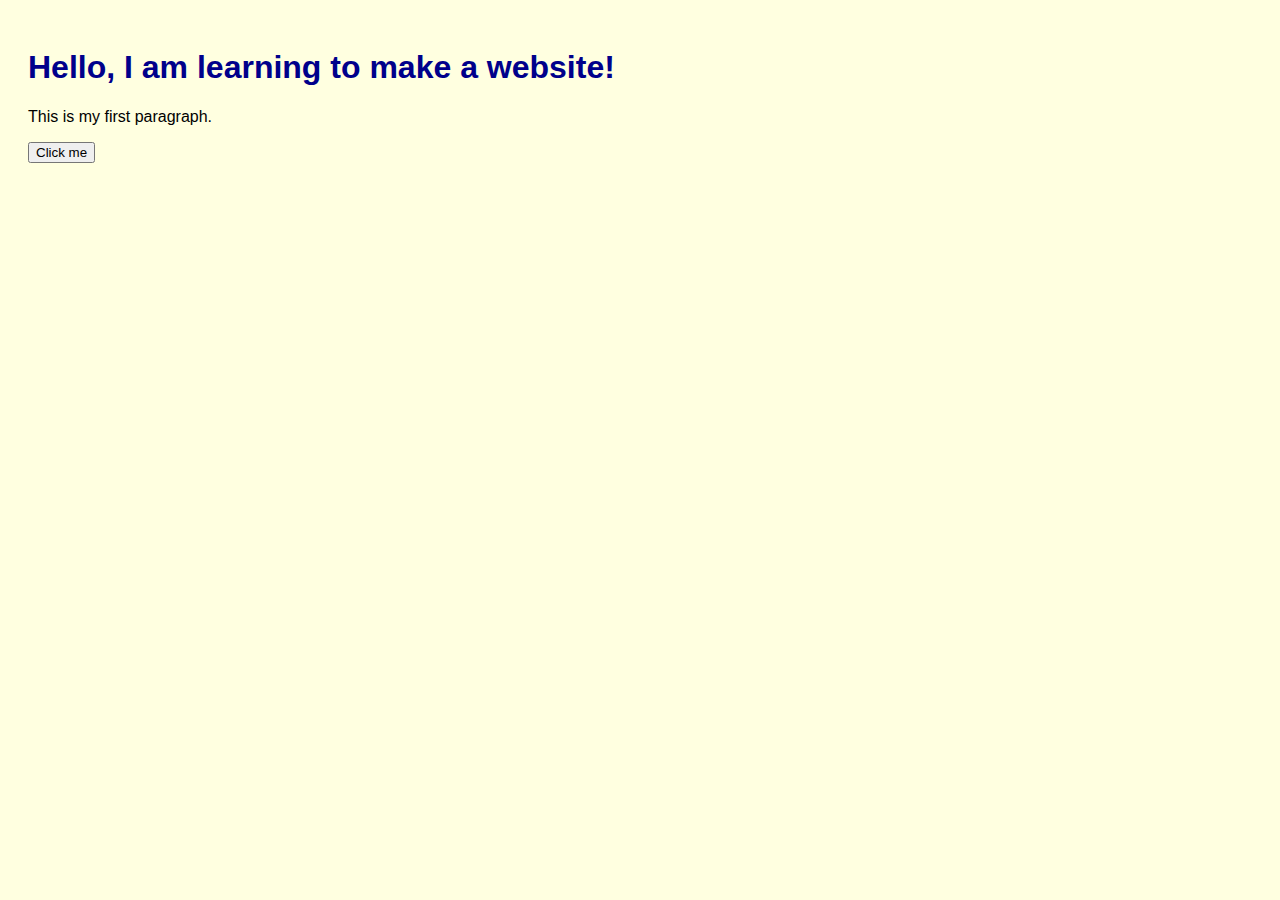
<file: index.html>
<!DOCTYPE html>
<html>
  <head>
    <title>GST Manyue</title>
    <link rel="stylesheet" href="style.css">
  </head>
  <body>
    <h1>Hello, I am learning to make a website!</h1>
    <p>This is my first paragraph.</p>
    <button onclick="sayHello()">Click me</button>

    <script src="script.js"></script>
  </body>
</html>
</file>
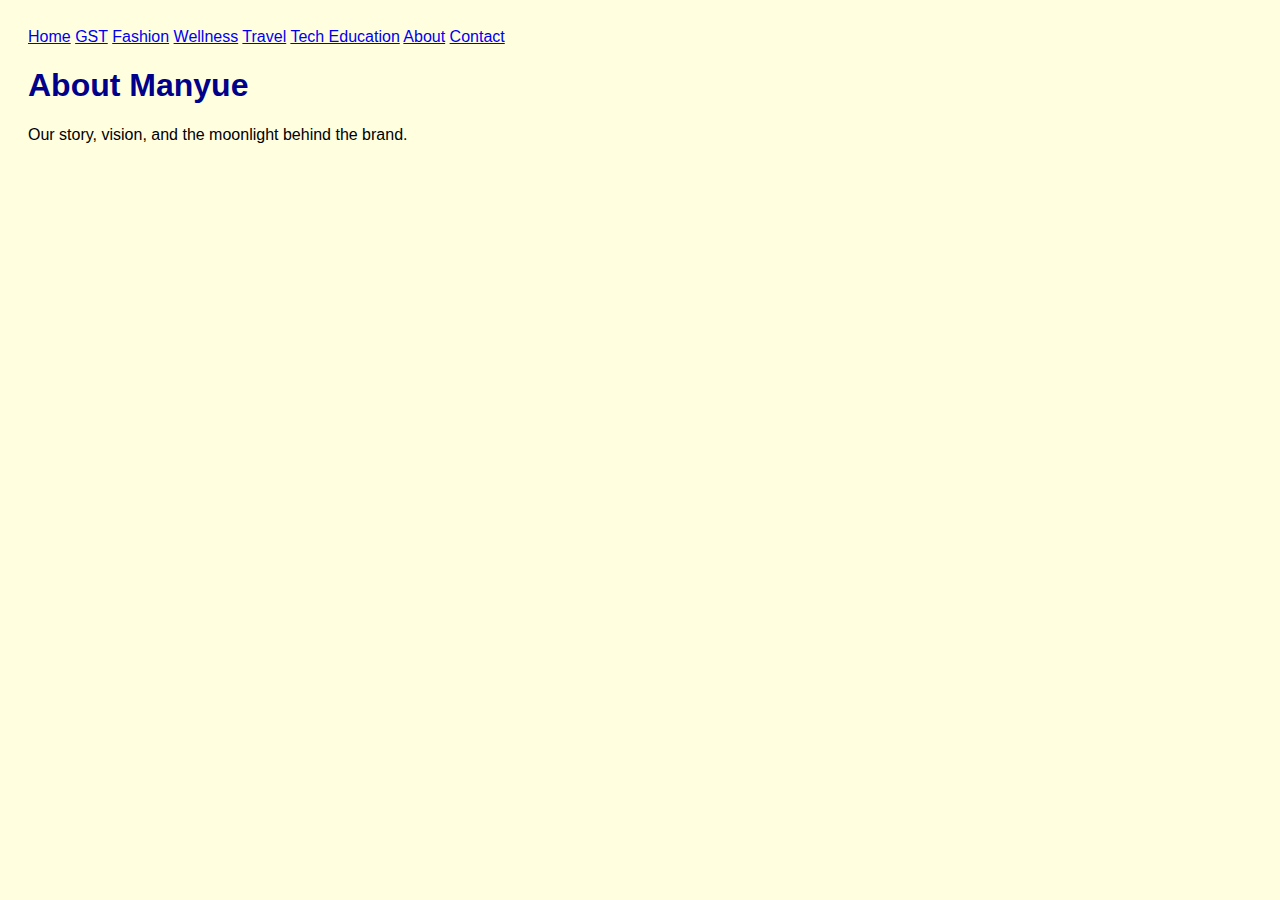
<file: about.html>
<!DOCTYPE html>
<html>
<head>
  <title>About Manyue</title>
  <link rel="stylesheet" href="style.css">
</head>
<body>
  
<nav>
  <a href="index.html">Home</a>
  <a href="GST.html">GST</a>
  <a href="fashion.html">Fashion</a>
  <a href="wellness.html">Wellness</a>
  <a href="travel.html">Travel</a>
  <a href="tech.html">Tech Education</a>
  <a href="about.html">About</a>
  <a href="contact.html">Contact</a>
</nav>

  <main>
    <h1>About Manyue</h1>
    <p>Our story, vision, and the moonlight behind the brand.</p>
  </main>
</body>
</html>
</file>
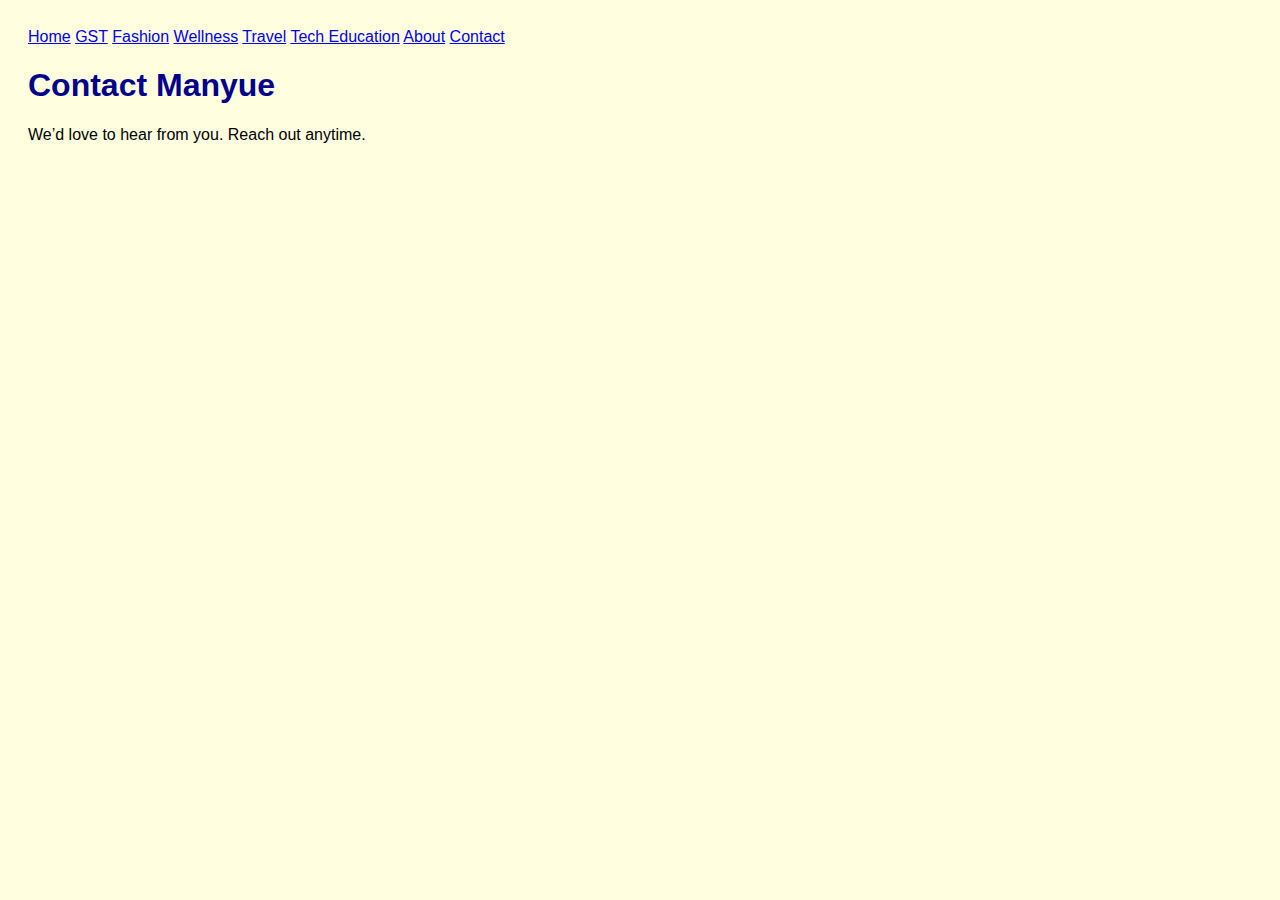
<file: contact.html>
<!DOCTYPE html>
<html>
<head>
  <title>Contact Manyue</title>
  <link rel="stylesheet" href="style.css">
</head>
<body>
  
<nav>
  <a href="index.html">Home</a>
  <a href="GST.html">GST</a>
  <a href="fashion.html">Fashion</a>
  <a href="wellness.html">Wellness</a>
  <a href="travel.html">Travel</a>
  <a href="tech.html">Tech Education</a>
  <a href="about.html">About</a>
  <a href="contact.html">Contact</a>
</nav>

  <main>
    <h1>Contact Manyue</h1>
    <p>We’d love to hear from you. Reach out anytime.</p>
  </main>
</body>
</html>
</file>
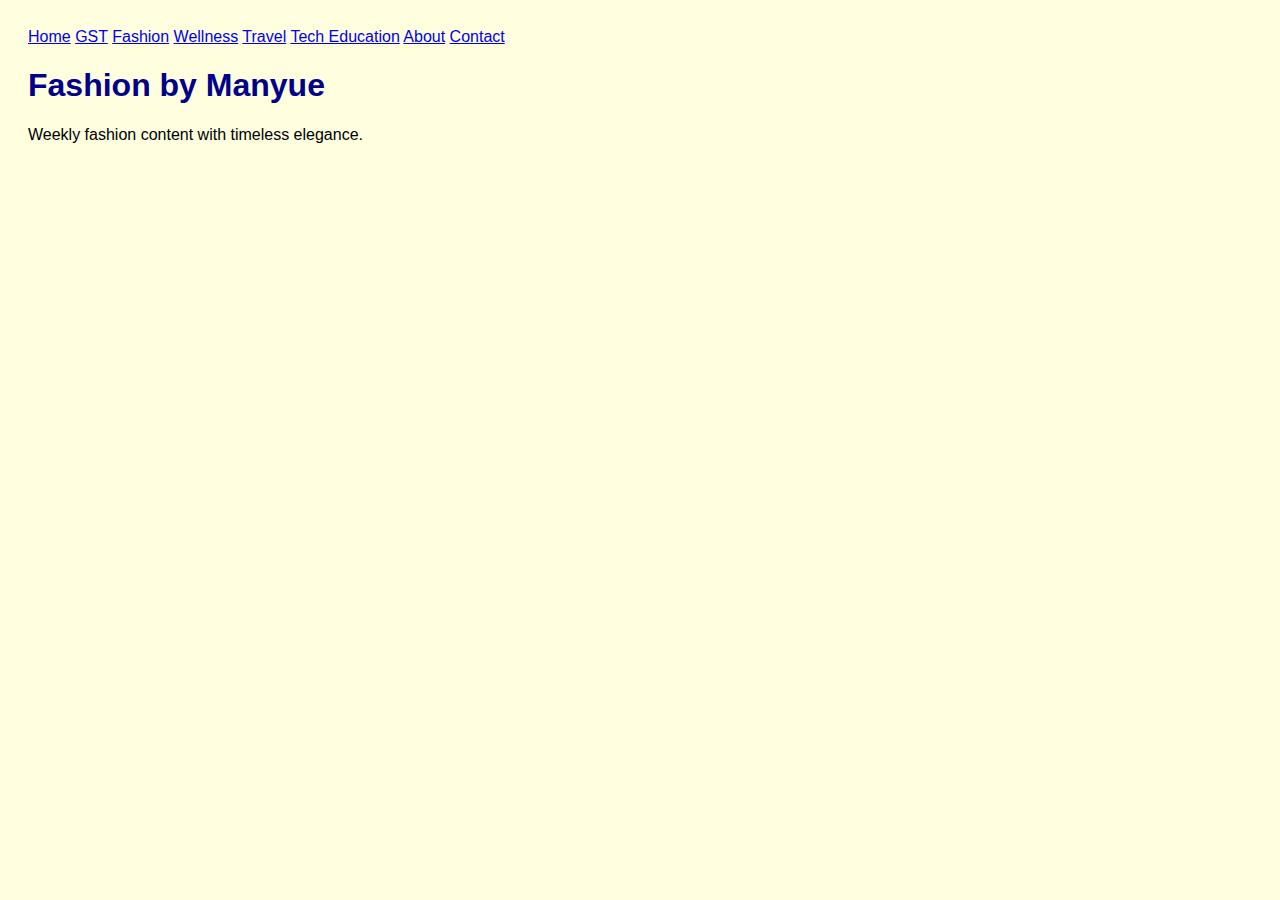
<file: fashion.html>
<!DOCTYPE html>
<html>
<head>
  <title>Fashion by Manyue</title>
  <link rel="stylesheet" href="style.css">
</head>
<body>
  
<nav>
  <a href="index.html">Home</a>
  <a href="GST.html">GST</a>
  <a href="fashion.html">Fashion</a>
  <a href="wellness.html">Wellness</a>
  <a href="travel.html">Travel</a>
  <a href="tech.html">Tech Education</a>
  <a href="about.html">About</a>
  <a href="contact.html">Contact</a>
</nav>

  <main>
    <h1>Fashion by Manyue</h1>
    <p>Weekly fashion content with timeless elegance.</p>
  </main>
</body>
</html>
</file>
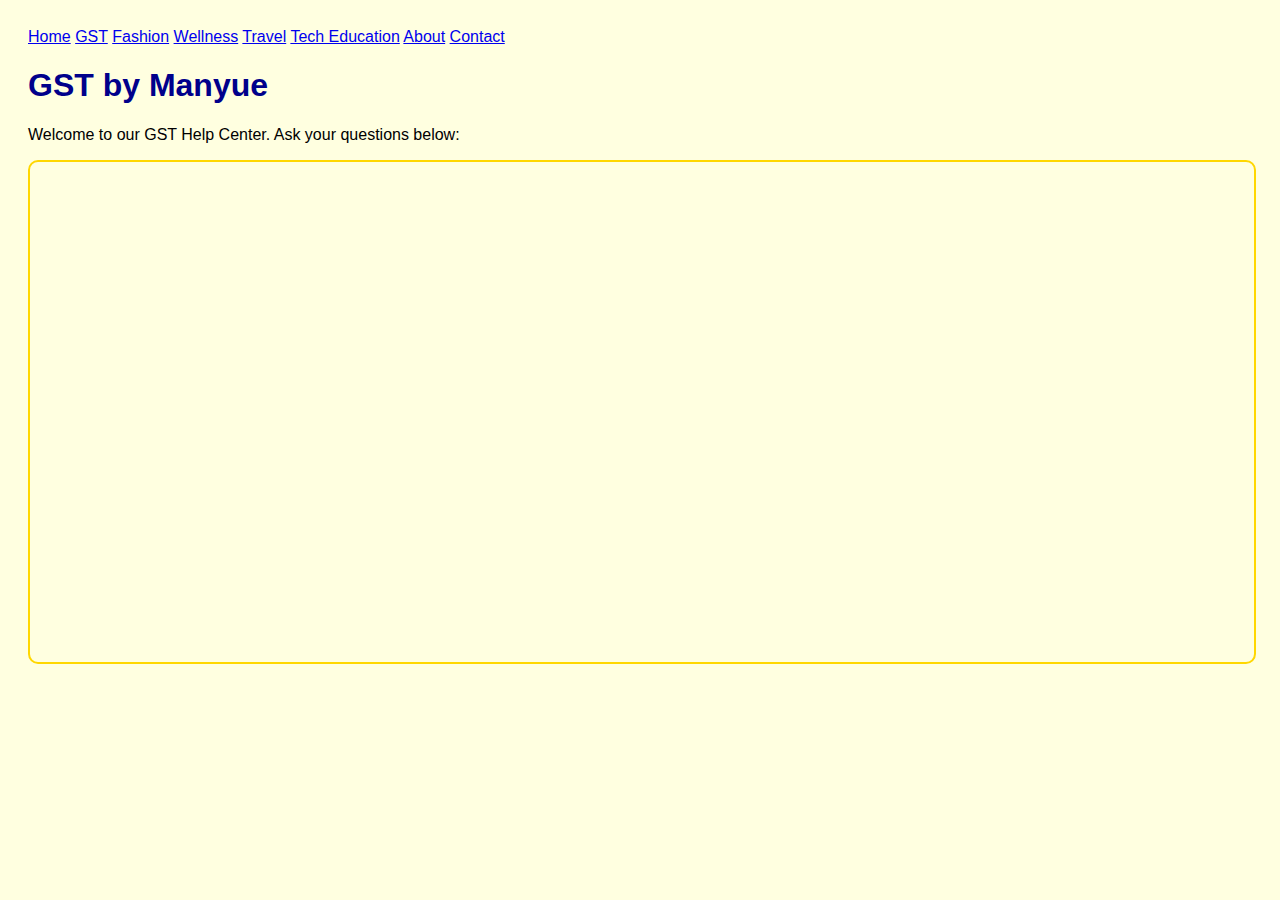
<file: GST.html>
<!DOCTYPE html>
<html>
<head>
  <title>GST by Manyue</title>
  <link rel="stylesheet" href="style.css">
</head>

<body>
  
<nav>
  <a href="index.html">Home</a>
  <a href="GST.html">GST</a>
  <a href="fashion.html">Fashion</a>
  <a href="wellness.html">Wellness</a>
  <a href="travel.html">Travel</a>
  <a href="tech.html">Tech Education</a>
  <a href="about.html">About</a>
  <a href="contact.html">Contact</a>
</nav>

  <main>
    <main>
  <h1>GST by Manyue</h1>
  <p>Welcome to our GST Help Center. Ask your questions below:</p>

  <div id="chatbot-box" style="width: 100%; height: 500px; border: none; margin-top: 1em;">
    <iframe 
      src="https://cdn.botpress.cloud/webchat/v3.0/shareable.html?configUrl=https://files.bpcontent.cloud/2024/11/13/12/20241113124709-NSVHBN55.json" 
      width="100%" 
      height="100%" 
      style="border: 2px solid #FFD700; border-radius: 10px;">
    </iframe>
  </div>

  </main>
</body>
</html>
</file>
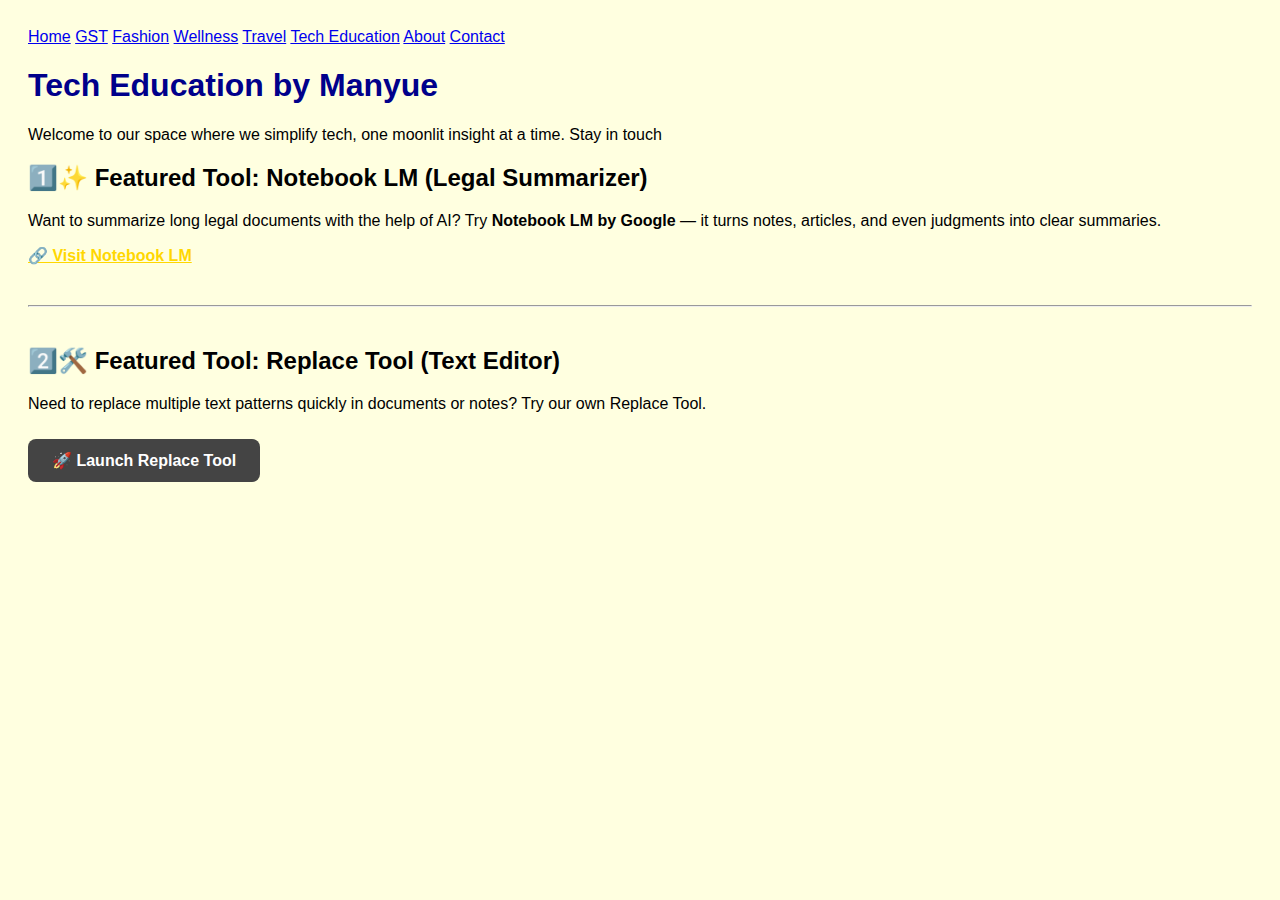
<file: tech.html>
<!DOCTYPE html>
<html>
<head>
  <title>Tech Education by Manyue</title>
  <link rel="stylesheet" href="style.css">
</head>
<body>
  
<nav>
  <a href="index.html">Home</a>
  <a href="GST.html">GST</a>
  <a href="fashion.html">Fashion</a>
  <a href="wellness.html">Wellness</a>
  <a href="travel.html">Travel</a>
  <a href="tech.html">Tech Education</a>
  <a href="about.html">About</a>
  <a href="contact.html">Contact</a>
</nav>

  <main>
    
  <h1>Tech Education by Manyue</h1>
  <p>Welcome to our space where we simplify tech, one moonlit insight at a time. Stay in touch</p>
 
    <!-- Tool 1 -->
  <h2>1️⃣✨ Featured Tool: Notebook LM (Legal Summarizer)</h2>
  <p>
    Want to summarize long legal documents with the help of AI? 
    Try <strong>Notebook LM by Google</strong> — it turns notes, articles, and even judgments into clear summaries.
  </p>
  <a href="https://notebooklm.google.com/notebook/784abae7-4651-409c-ba71-8871705479cb?authuser=1" target="_blank" style="color: #FFD700; font-weight: bold;">
    🔗 Visit Notebook LM
  </a>
  <hr style="margin: 40px 0;">

  <!-- Tool 2 -->
 <h2>2️⃣🛠️ Featured Tool: Replace Tool (Text Editor)</h2>
<p>
  Need to replace multiple text patterns quickly in documents or notes? Try our own Replace Tool.
</p>
<a href="https://replace-tool.onrender.com" target="_blank"
   style="display: inline-block; background-color: #444; color: #fff;
          padding: 12px 24px; border-radius: 8px; text-decoration: none;
          font-weight: bold; margin-top: 10px;">
  🚀 Launch Replace Tool
</a>

</main>
</body>
</html>
</file>
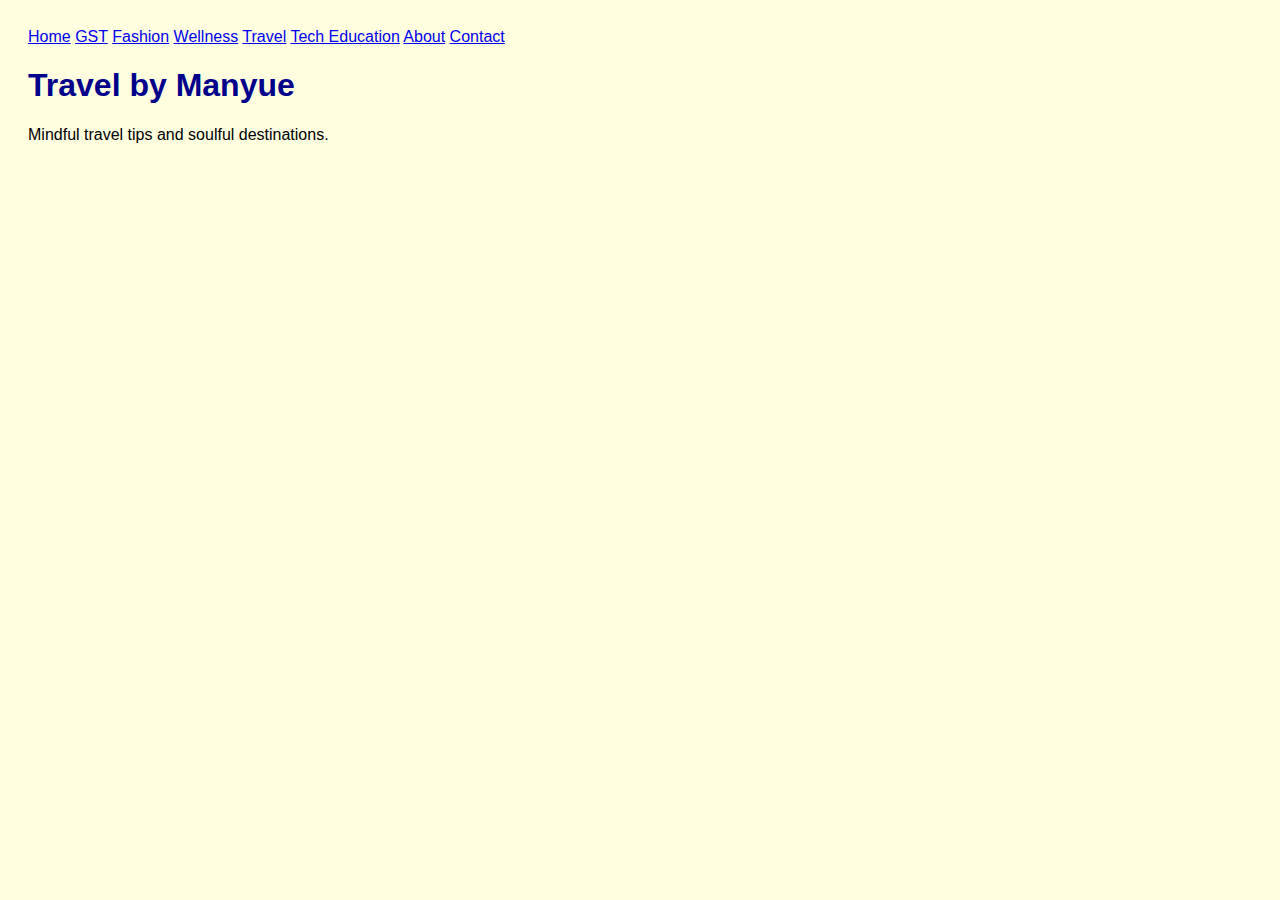
<file: travel.html>
<!DOCTYPE html>
<html>
<head>
  <title>Travel by Manyue</title>
  <link rel="stylesheet" href="style.css">
</head>
<body>
  
<nav>
  <a href="index.html">Home</a>
  <a href="GST.html">GST</a>
  <a href="fashion.html">Fashion</a>
  <a href="wellness.html">Wellness</a>
  <a href="travel.html">Travel</a>
  <a href="tech.html">Tech Education</a>
  <a href="about.html">About</a>
  <a href="contact.html">Contact</a>
</nav>

  <main>
    <h1>Travel by Manyue</h1>
    <p>Mindful travel tips and soulful destinations.</p>
  </main>
</body>
</html>
</file>
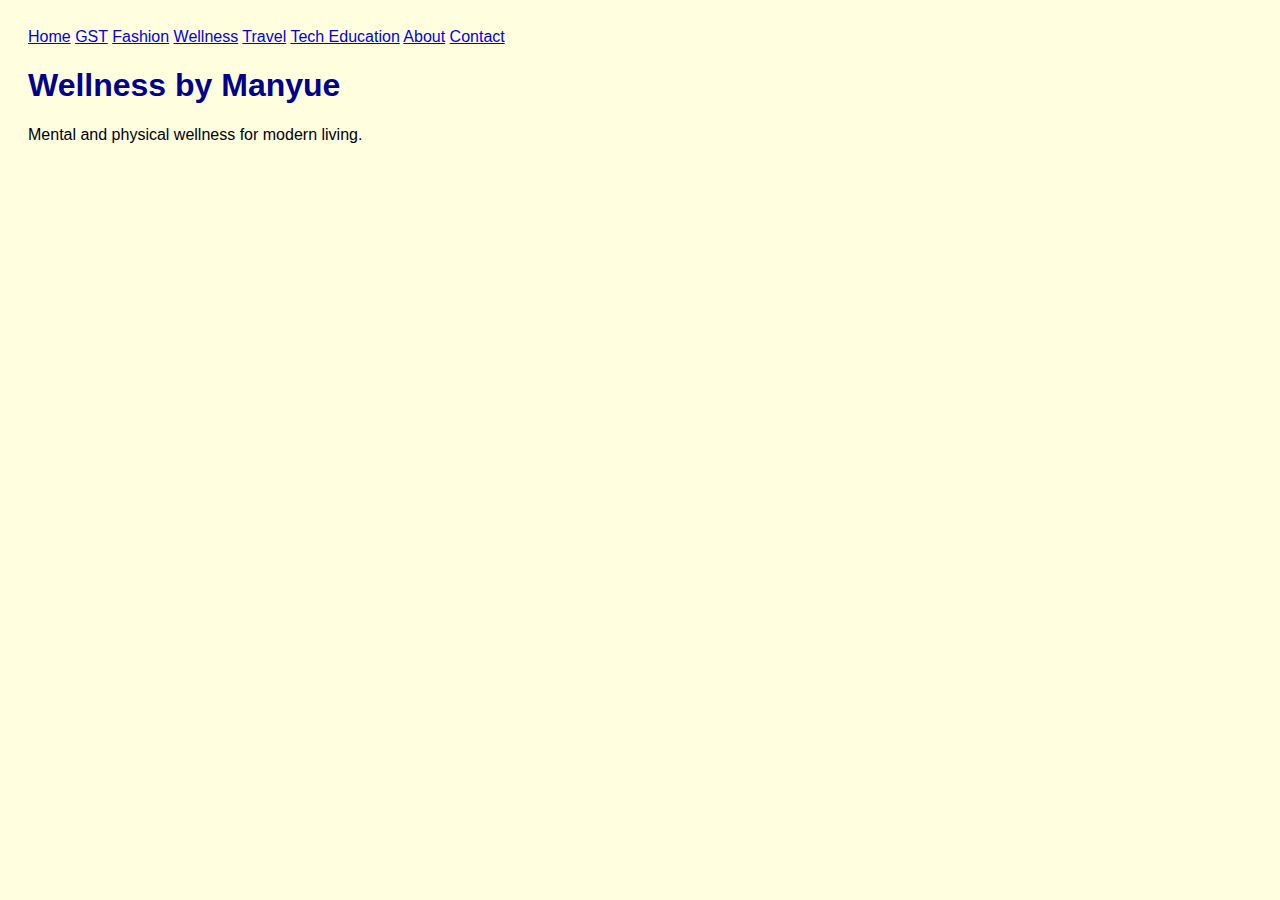
<file: wellness.html>
<!DOCTYPE html>
<html>
<head>
  <title>Wellness by Manyue</title>
  <link rel="stylesheet" href="style.css">
</head>
<body>
  
<nav>
  <a href="index.html">Home</a>
  <a href="GST.html">GST</a>
  <a href="fashion.html">Fashion</a>
  <a href="wellness.html">Wellness</a>
  <a href="travel.html">Travel</a>
  <a href="tech.html">Tech Education</a>
  <a href="about.html">About</a>
  <a href="contact.html">Contact</a>
</nav>

  <main>
    <h1>Wellness by Manyue</h1>
    <p>Mental and physical wellness for modern living.</p>
  </main>
</body>
</html>
</file>
<file: style.css>
body {
  background-color: lightyellow;
  font-family: Arial;
  padding: 20px;
}

h1 {
  color: darkblue;
}
</file>
